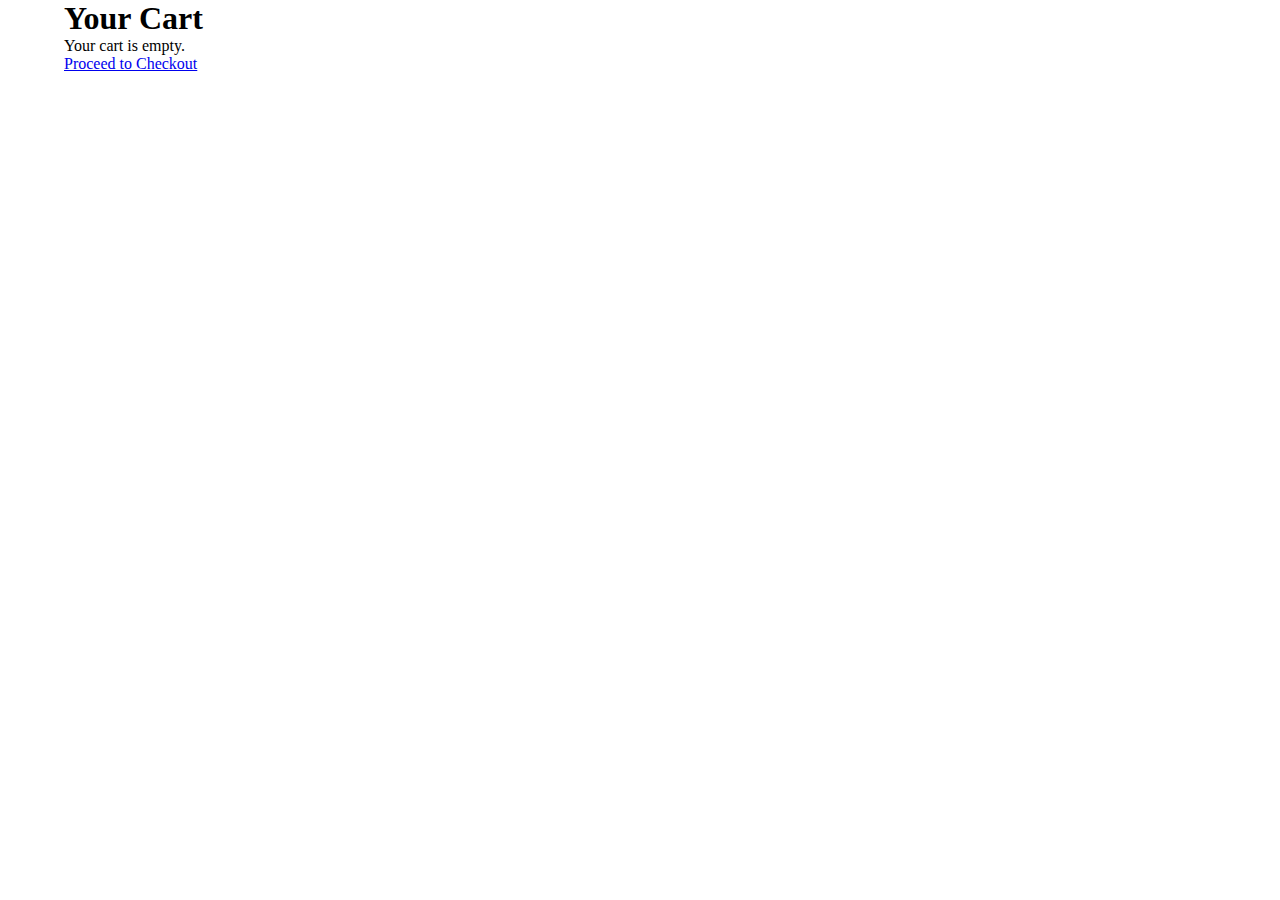
<file: cart.html>
<!DOCTYPE html>
<html lang="en">
<head>
    <meta charset="UTF-8">
    <meta name="viewport" content="width=device-width, initial-scale=1.0">
    <title>Your Cart</title>
    <link rel="stylesheet" href="styles.css">
</head>
<body>
    <div class="container mt-5">
        <h1>Your Cart</h1>

        <!-- Display Cart Items Here -->
        <div id="cart-items"></div>

        <div class="text-center mt-4">
            <a href="checkout.html" class="btn btn-primary">Proceed to Checkout</a>
        </div>
    </div>

    <script>
        function loadCart() {
            let cart = JSON.parse(localStorage.getItem('cart')) || [];
            let cartItemsContainer = document.getElementById('cart-items');
            cartItemsContainer.innerHTML = ''; // Clear previous items

            if (cart.length === 0) {
                cartItemsContainer.innerHTML = '<p>Your cart is empty.</p>';
            } else {
                cart.forEach(item => {
                    cartItemsContainer.innerHTML += `
                        <div class="cart-item">
                            <img src="${item.image}" alt="${item.name}" width="50" />
                            <p>${item.name} - $${item.price}</p>
                            <button onclick="removeFromCart(${item.id})">Remove</button>
                        </div>
                    `;
                });
            }
        }

        function removeFromCart(itemId) {
            let cart = JSON.parse(localStorage.getItem('cart')) || [];
            cart = cart.filter(item => item.id !== itemId);
            localStorage.setItem('cart', JSON.stringify(cart));
            loadCart();
        }

        // Load the cart when the page loads
        loadCart();
    </script>
</body>
</html>
</file>
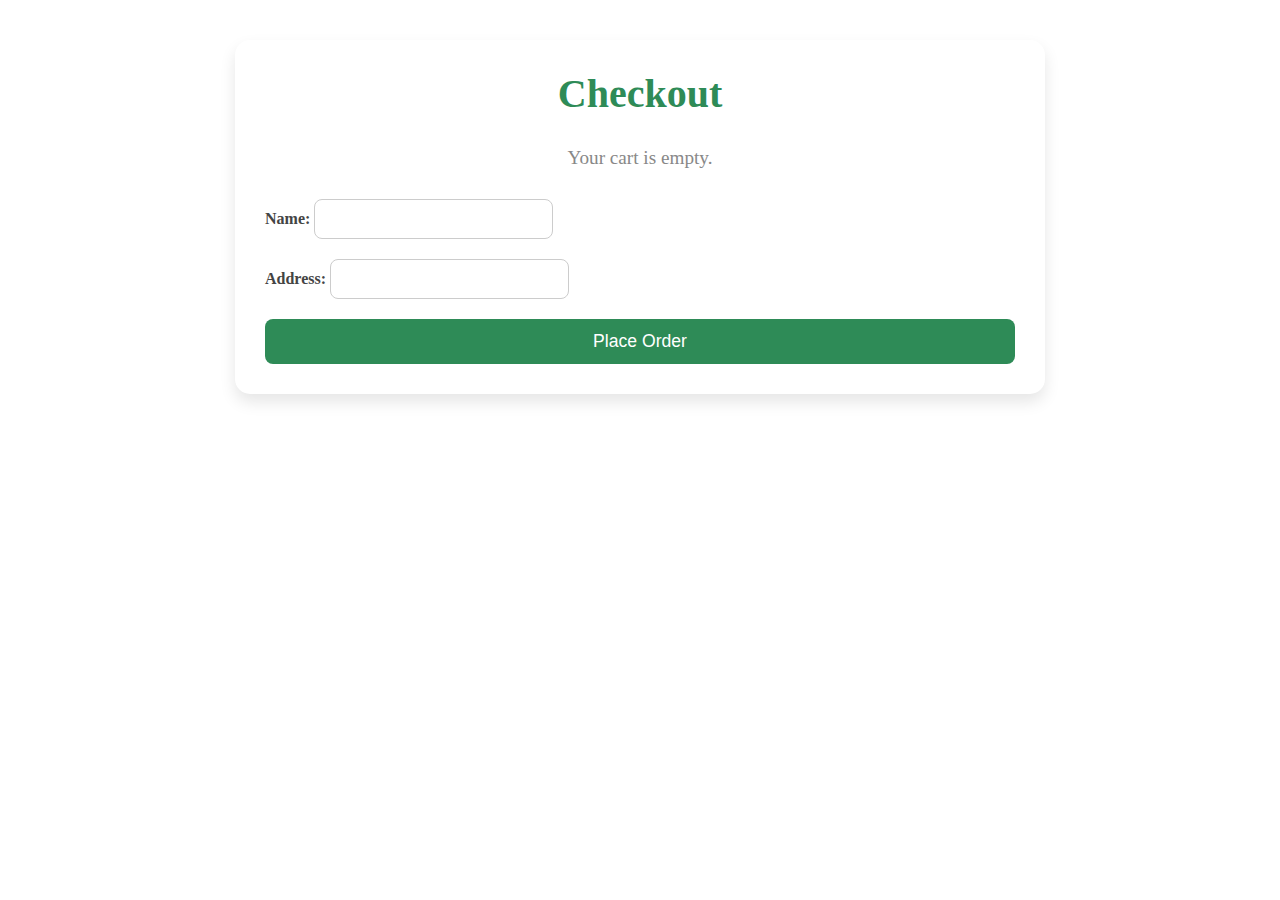
<file: checkout.html>
<!DOCTYPE html>
<html lang="en">
<head>
    <meta charset="UTF-8">
    <meta name="viewport" content="width=device-width, initial-scale=1.0">
    <title>Checkout</title>
    <link rel="stylesheet" href="styles.css">
</head>
<body>
    <body class="checkout-page">
        <div class="checkout-container mt-5">
            <h1>Checkout</h1>
            <!-- your code continues... -->
    

        <!-- Display Cart Items -->
        <div id="checkout-items"></div>

        <!-- Checkout Form -->
        <form id="checkout-form">
            <div>
                <label for="name">Name:</label>
                <input type="text" id="name" name="name" required />
            </div>
            <div>
                <label for="address">Address:</label>
                <input type="text" id="address" name="address" required />
            </div>
            <button type="submit" class="btn btn-success">Place Order</button>
        </form>
        
    </div>

    <script>
        function loadCheckout() {
            let cart = JSON.parse(localStorage.getItem('cart')) || [];
            let checkoutItemsContainer = document.getElementById('checkout-items');
            checkoutItemsContainer.innerHTML = ''; // Clear previous items
    
            if (cart.length === 0) {
                checkoutItemsContainer.innerHTML = '<p>Your cart is empty.</p>';
            } else {
                cart.forEach((item, index) => {
                    checkoutItemsContainer.innerHTML += `
                        <div class="checkout-item">
                            <img src="${item.image}" alt="${item.name}" width="50" />
                            <p>${item.name} - $${item.price}</p>
                            <button class="remove-btn" onclick="removeItem(${index})">Remove</button>
                        </div>
                    `;
                });
            }
        }
    
        function removeItem(index) {
            let cart = JSON.parse(localStorage.getItem('cart')) || [];
            cart.splice(index, 1); // Remove item at the specified index
            localStorage.setItem('cart', JSON.stringify(cart)); // Update localStorage
            loadCheckout(); // Reload the items
        }
    
        // Load items when page loads
        loadCheckout();
    
        // Handle form submission
        document.getElementById('checkout-form').addEventListener('submit', function(e) {
            e.preventDefault(); // Stop form from submitting traditionally
    
            // Optional: Save user info (like name/address) to localStorage or use it in confirmation page
    
            // Clear cart
            localStorage.removeItem('cart');
    
            // Redirect to confirmation page
            window.location.href = 'confirmation.html';
        });
    </script>
    
    
</body>
</html>
</file>
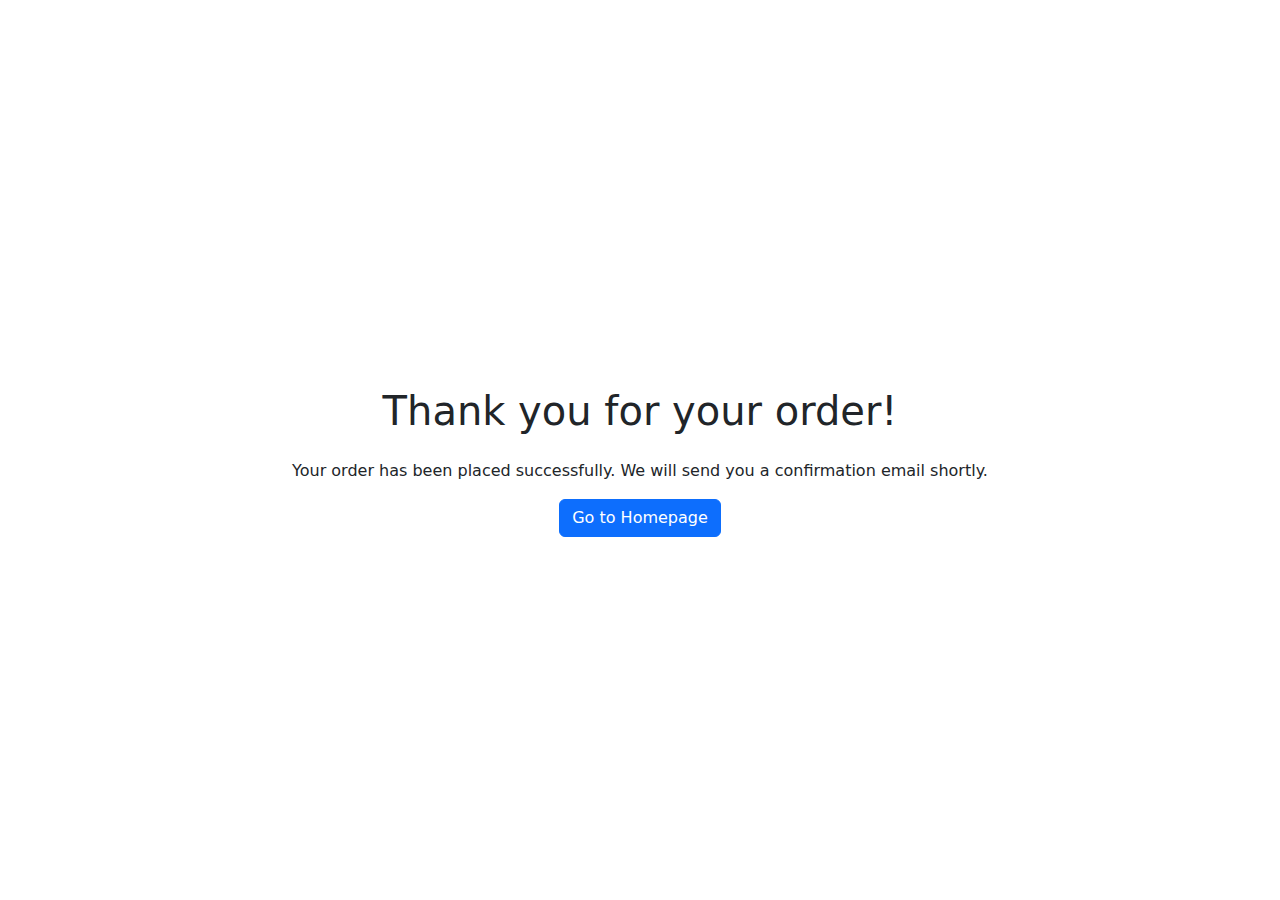
<file: confirmation.html>
<!DOCTYPE html>
<html lang="en">
<head>
    <meta charset="UTF-8">
    <meta name="viewport" content="width=device-width, initial-scale=1.0">
    <title>Furnisphere - Order Confirmation</title>
    <style>
         body {
            font-family: 'Segoe UI', Tahoma, Geneva, Verdana, sans-serif;
            background-color: #f7f8fa;
            display: flex;
            justify-content: center;
            align-items: center;
            height: 100vh;
            margin: 0;
        }

        .confirmation-container {
            background-color: #fff;
            padding: 40px;
            border-radius: 15px;
            box-shadow: 0 8px 20px rgba(0, 0, 0, 0.1);
            text-align: center;
            max-width: 500px;
        }

        .confirmation-container h1 {
            color: #28a745;
            font-size: 2.5rem;
            margin-bottom: 10px;
        }

        .confirmation-container p {
            font-size: 1.1rem;
            color: #444;
            margin-top: 10px;
        }

        .confirmation-container a {
            display: inline-block;
            margin-top: 25px;
            padding: 12px 24px;
            background-color: #28a745;
            color: white;
            text-decoration: none;
            border-radius: 8px;
            font-weight: bold;
            transition: background-color 0.3s;
        }

        .confirmation-container a:hover {
            background-color: #218838;
        }
    </style>
    <link href="https://cdn.jsdelivr.net/npm/bootstrap@5.3.3/dist/css/bootstrap.min.css" rel="stylesheet" integrity="sha384-QWTKZyjpPEjISv5WaRU9OFeRpok6YctnYmDr5pNlyT2bRjXh0JMhjY6hW+ALEwIH" crossorigin="anonymous">
</head>
<body>
    <div class="container">
        <h1 class="text-center my-4">Thank you for your order!</h1>
        <p class="text-center">Your order has been placed successfully. We will send you a confirmation email shortly.</p>
        <div class="text-center">
            <a href="index.html" class="btn btn-primary">Go to Homepage</a>
        </div>
    </div>
</body>
</html>
</file>
<file: styles.css>
*{
    margin: 0;
    padding: 0;
}

.navbar-top
{
    width:100%;
    height:10vh;
    display:flex;
    align-items: center;
    justify-content: space-between;
}
.social-link
{
    margin-left: 30px;
}
.social-link img
{
    margin-left: 10px;
}
.social-link img:hover{
    background-color: rgba(238,224,208);
    border-radius: 50px;
}
@media(max-width:600px){
    .social-link img:hover{
        width:20px;
    }
}
.logo h3{
    font-family: serif;
    font-size: larger;
    font-weight: bolder;
}
@media(max-width:400px){
    .logo h3{
        font-size: 20px;
    }
}
.icons{
    margin-right: 30px;
}
.icons img
{
    margin-right: 10px;
}
@media(max-width:600px){
    .icons img{
        width:20px;
    }
}
.main-content
{
    width:100%;
    height: 100vh;
    background-image: url(./images/background.avif);
    background-size: cover;
}
#navbar-color
{
    background-color: rgba(238,224,208);
}
.navbar-nav{
    margin:auto;
}
.nav-link
{
    margin-left: 30px !important;
    font-weight: bold !important;
    color: black !important;
}
.nav-link:hover
{
    color:darkblue !important;
}
.content{
    margin-top: 150px;
    margin-bottom: 60px;
    margin-left: 30px;
}
.content p{
    margin-top: 10px;
}
#btn1 button{
    margin-left:30px;
    width:150px;
    height:32x;
    border: 1px solid black;
    border-radius: 5px;
    font-weight: bold;
    background-color: transparent;
    transition:0.5s ease;
    cursor: pointer;
    
}
#btn1 button:hover{
    background-color: darkblue;
}
/* Medium screens (Tablets) */
@media (max-width: 992px) {
    .content h1 {
        font-size: 40px;
    }

    .content p {
        font-size: 18px;
    }

    #btn1 button {
        font-size: 16px;
        padding: 10px 20px;
    }
}

/* Small screens (Mobile) */
@media (max-width: 576px) {
    .content {
        padding: 10px; 
    }

    .content h1 {
        font-size: 30px; 
    }

    .content p {
        font-size: 16px;
    }

    #btn1 button {
        font-size: 14px;
        padding: 8px 18px;
    }
}

#btn2 button{
    margin-bottom: 10px;
    border-radius: 5px;
    width:100px;
    height:32x;
   border:1px solid black;
   background-color: transparent;
   font-weight: 500;

}
#btn2 button:hover{
    background-color:darkblue;

}
@media (max-width: 992px) { 
    /* For tablets and medium-sized screens */
    .col-md-4 {
        flex: 0 0 50%;
        max-width: 50%;
    }
}

@media (max-width: 768px) { 
    /* For mobile devices */
    .col-md-4 {
        flex: 0 0 100%;
        max-width: 100%;
    }
    
    .card img {
        width: 100%;
        height: auto;
    }

    .card-text {
        font-size: 14px;
        padding: 0 10px;
    }
}

@media (max-width: 576px) { 
    /* For smaller mobile screens */
    .card-title {
        font-size: 18px;
    }
    
    .card-text {
        font-size: 13px;
    }

    button {
        padding: 8px 16px;
        font-size: 14px;
    }
}
.card-img-top {
    width: 100% !important;  
    height: 200px !important;  
    object-fit: cover !important;  
}

.card-body {
    width: 100%;  
    min-height: 200px; 
    display: flex;
    flex-direction: column;
    justify-content: space-between; 
    margin-bottom: 5px; 
}

.card-text {
    flex-grow: 1; 
    text-align: center; 
    padding: 10px;
}

.card {
    height: auto !important; 
}

.card img {
    width: 100%;  
    height: 500px; 
    object-fit: cover;
} 
#tpc{
    box-shadow: 0 0 5px black;
    transition: 0.5s ease;
    cursor: pointer;
}
#tpc:hover{
    transform: translateY(-10px);
}
#btn3 button{
    width:100px;
    height:30px;
    background: transparent;
    border: 2px solid black;
    border-radius: 5px ;
    transition: 0.5s ease;
    cursor:pointer
}
#btn3 button:hover{
    background-color: rgba(238,224,208);
}
#c
{
    margin-bottom: 10px;
}
.btn4
{
  display: flex;
  justify-content: center;
  margin-top: -40px;
  margin-left: 40px;
  
}


.container {
    width: 90%;
    max-width: 1200px;
    margin: 0 auto;
}

/* About Section - Desktop View */
.about-section {
    display: flex;
    align-items: center;
    gap: 20px;
    margin-top: 30px; 
    flex-wrap: wrap; 
}

.about-img {
    width: 500px;
    max-width: 100%;
    height: auto;
}

.about-text {
    flex: 1;
    text-align: justify;
    
}
.btn4 {
    align-self: flex-start;
    padding: 10px 20px;
    background-color:rgba(238,224,208);
    cursor: pointer;
    margin-top: 10px;
}

.btn4:hover {
    background-color: darkblue;
}

@media (max-width: 768px) {
    .about-section {
        flex-direction: column;
        text-align: center;
        margin-top: 20px; 
    }

    .about-img {
        width: 100%; 
    }

    .about-text {
        width: 100%;
        text-align: justify;
    }

    .btn4 {
        align-self: center; 
    }
}

.footer {
    background-color: #222;
    color: white; 
    text-align: center;
    padding: 30px 0;
    font-family: Arial, sans-serif;
    margin-top: 100px;
}


.footer {
    background-color: #222; 
    color: white;
    text-align: center;
    padding: 30px 20px;
    font-family: Arial, sans-serif;
}


.footer-content {
    max-width: 800px;
    margin: auto;
}


.footer h1 {
    font-size: 24px;
    font-weight: bold;
    margin-bottom: 10px;
}

.footer p {
    font-size: 16px;
    margin-bottom: 20px;
}


.social-icons {
    display: flex;
    justify-content: center;
    gap: 15px;
    margin-bottom: 20px;
    flex-wrap: wrap; 
}

.social-icons img {
    width: 30px;
    height: 30px;
    filter: invert(1);
    transition: transform 0.3s ease, filter 0.3s ease;
}

.social-icons img:hover {
    transform: scale(1.2); 
    filter: invert(0.7); 
}


.copyright, .credits {
    font-size: 14px;
    margin-top: 10px;
    opacity: 0.8;
}

.credits a {
    color: #f8b400;
    text-decoration: none;
    font-weight: bold;
}

.credits a:hover {
    text-decoration: underline;
}


@media (max-width: 768px) {
    .footer h1 {
        font-size: 20px;
    }

    .footer p {
        font-size: 14px;
    }

    .social-icons img {
        width: 25px; 
        height: 25px;
    }

    .copyright, .credits {
        font-size: 12px;
    }
}

@media (max-width: 480px) {
    .footer {
        padding: 20px 10px;
    }

    .social-icons {
        gap: 10px; 
    }

    .social-icons img {
        width: 20px;
        height: 20px;
    }

    .footer h1 {
        font-size: 18px;
    }

    .footer p {
        font-size: 12px;
    }

    .copyright, .credits {
        font-size: 11px;
    }
}
//* Checkout Page Specific Styles */
body.checkout-page {
    font-family: 'Segoe UI', Tahoma, Geneva, Verdana, sans-serif;
    background: linear-gradient(135deg, #e0f7e9, #d9f3ff);
    color: #333;
    margin: 0;
    padding: 0;
}

/* Main Checkout Container */
.checkout-container {
    max-width: 750px;
    margin: 40px auto;
    padding: 30px;
    background-color: #ffffff;
    border-radius: 15px;
    box-shadow: 0 8px 16px rgba(0, 0, 0, 0.1);
}

/* Heading */
.checkout-container h1 {
    text-align: center;
    color: #2e8b57;
    font-size: 2.5rem;
    margin-bottom: 30px;
}

/* Cart Items */
#checkout-items {
    margin-bottom: 30px;
}

.checkout-item {
    display: flex;
    align-items: center;
    gap: 15px;
    background-color: #f9f9f9;
    padding: 12px 16px;
    border-radius: 10px;
    margin-bottom: 10px;
    box-shadow: 0 2px 4px rgba(46, 139, 87, 0.08);
    transition: transform 0.2s ease;
}

.checkout-item:hover {
    transform: scale(1.01);
}

.checkout-item img {
    width: 60px;
    height: 60px;
    border-radius: 10px;
    object-fit: cover;
}

.checkout-item p {
    font-size: 1.1rem;
    color: #333;
    margin: 0;
}

/* Form Styles */
.checkout-container form {
    display: flex;
    flex-direction: column;
    gap: 20px;
}

.checkout-container label {
    font-size: 1rem;
    font-weight: 600;
    margin-bottom: 5px;
    color: #444;
}

.checkout-container input {
    padding: 10px 15px;
    font-size: 1rem;
    border: 1px solid #ccc;
    border-radius: 8px;
    transition: border 0.3s ease;
}

.checkout-container input:focus {
    border-color: #2e8b57;
    outline: none;
}

/* Button */
.checkout-container button {
    padding: 12px 20px;
    font-size: 1.1rem;
    background-color: #2e8b57;
    color: white;
    border: none;
    border-radius: 8px;
    cursor: pointer;
    transition: background-color 0.3s ease, transform 0.2s ease;
}

.checkout-container button:hover {
    background-color: #24724a;
    transform: scale(1.02);
}

/* Empty Cart Message */
#checkout-items p {
    font-size: 1.2rem;
    color: #888;
    text-align: center;
    margin-top: 20px;
}
.remove-btn {
    margin-left: auto;
    padding: 6px 12px;
    background-color: #dc3545;
    color: white;
    border: none;
    border-radius: 6px;
    cursor: pointer;
    font-size: 0.9rem;
    transition: background-color 0.3s ease;
}

.remove-btn:hover {
    background-color: #c82333;
}
</file>
